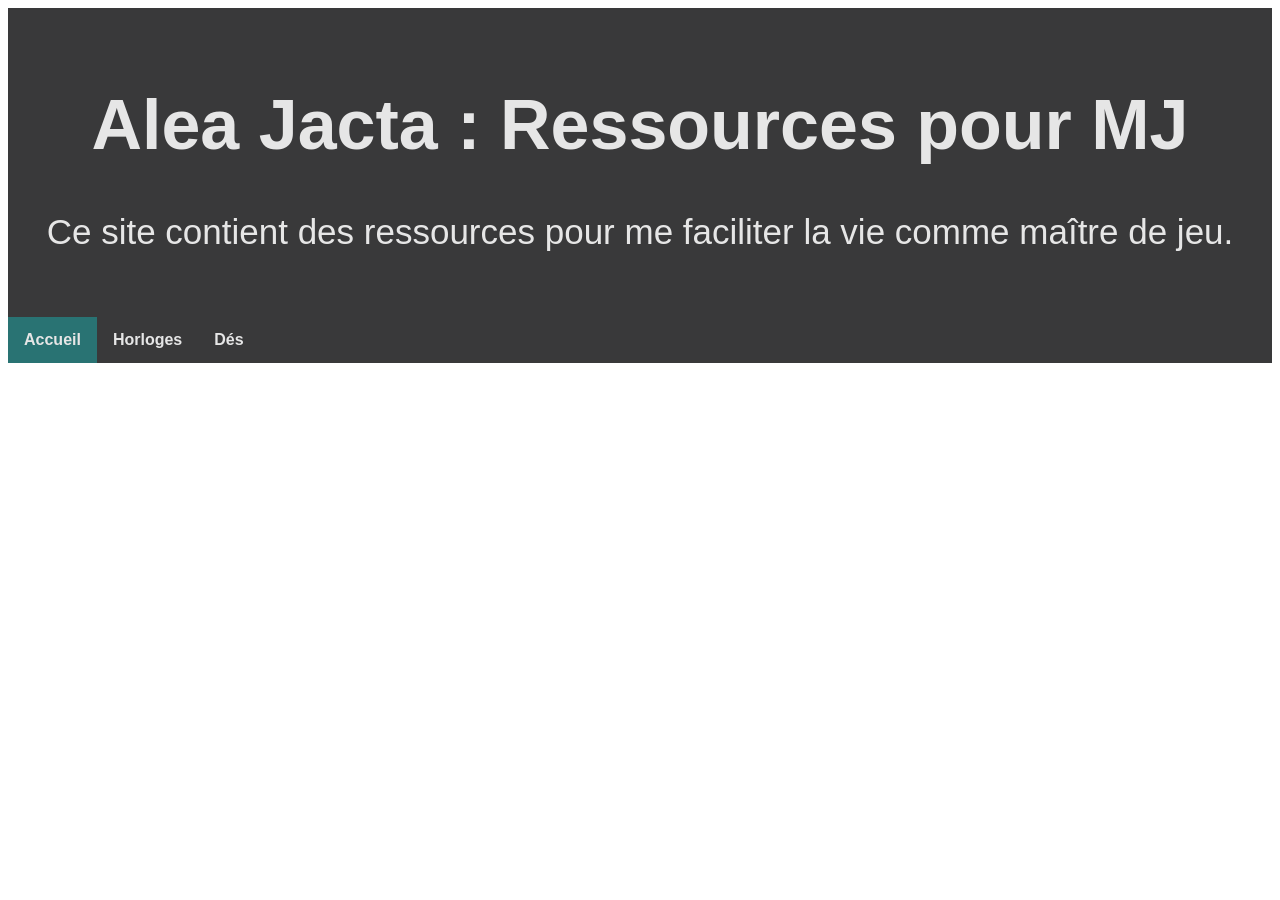
<file: index.html>
<!DOCTYPE html>
<html lang="fr">
  <head>
    <title>Alea Jacta : Ressources pour MJ</title>
    <meta charset="UTF-8">
    <link rel="stylesheet" href="layout_base.css">
  </head>
  <body>
    <header>
      <h1>Alea Jacta : Ressources pour MJ</h1>
      <p>Ce site contient des ressources pour me faciliter la vie comme maître de jeu.</p>
    </header>
    <nav>
      <a class="active" href="index.html">Accueil</a>
      <a href="clock_tracker.html">Horloges</a>
      <a href="dice_roller.html">Dés</a>
    </nav>
  </body>
</html>
</file>
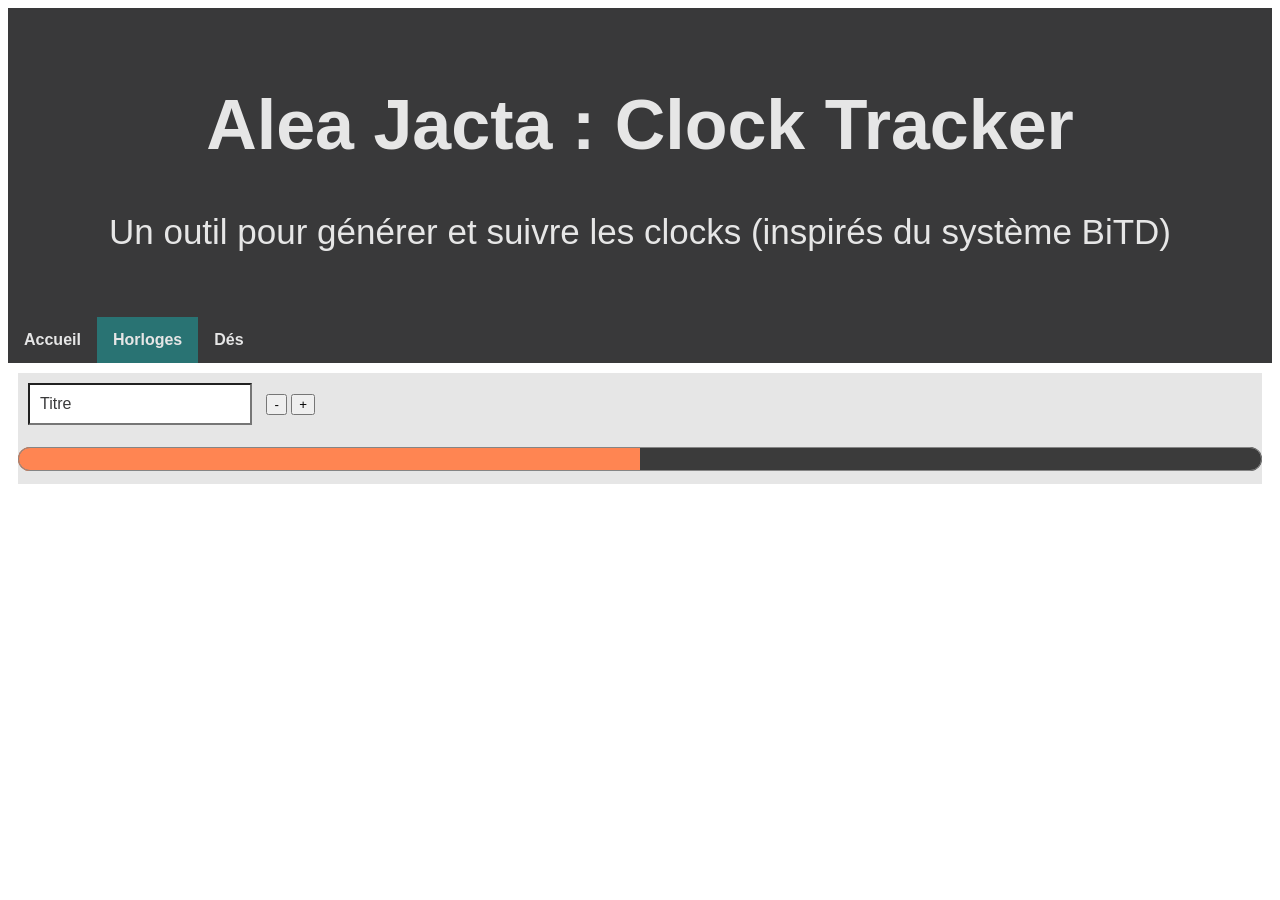
<file: clock_tracker.html>
<!DOCTYPE html>
<html lang="fr">
  <head>
    <title>Alea Jacta : Clock Tracker</title>
    <meta charset="UTF-8">
    <link rel="stylesheet" href="layout_base.css">
    <link rel="stylesheet" href="clock.css">
    <script src="clock_v2.js"></script>
  </head>
  <body>
    <header>
      <h1>Alea Jacta : Clock Tracker</h1>
      <p>Un outil pour générer et suivre les clocks (inspirés du système BiTD)</p>
    </header>
    <nav>
      <a href="index.html">Accueil</a>
      <a class="active" href="clock_tracker.html">Horloges</a>
      <a href="dice_roller.html">Dés</a>
    </nav>
    <main>
      <div class="clock">
        <input type="text" value="Titre">
        <button class="minusButton">-</button>
        <button class="plusButton">+</button>
        <progress value="2" max="4"></progress>
      </div>  
      <template>  
        <div class="clock">
          <input type="text" value="Titre">
          <button class="minusButton">-</button>
          <button class="plusButton">+</button>
          <progress value="2" max="4"></progress>
        </div>  
      </template>
    </main>
  </body>
</html>
</file>
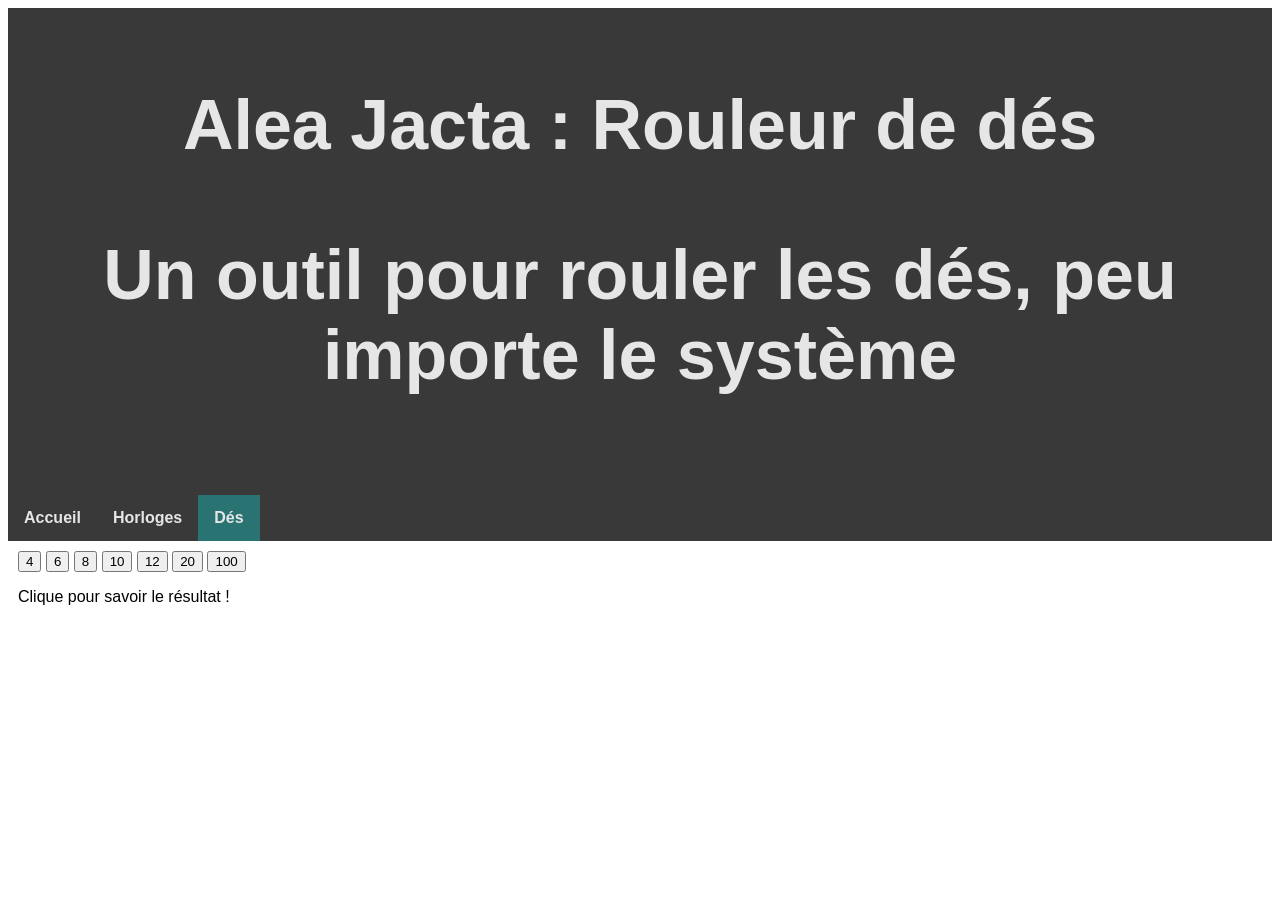
<file: dice_roller.html>
<!DOCTYPE html>
<html lang="fr">
  <head>
    <title>Alea Jacta : Rouleur de dés</title>
    <meta charset="UTF-8">
    <link rel="stylesheet" href="layout_base.css">
  </head>
  <body>
    <header>
      <h1>Alea Jacta : Rouleur de dés</title</h1>
      <p>Un outil pour rouler les dés, peu importe le système</p>
    </header>
    <nav>
      <a href="index.html">Accueil</a>
      <a href="clock_tracker.html">Horloges</a>
      <a class="active" href="dice_roller.html">Dés</a>
    </nav>
    <main>
      <input type="button" value="4" />
      <input type="button" value="6" />
      <input type="button" value="8" />
      <input type="button" value="10" />
      <input type="button" value="12" />
      <input type="button" value="20" />
      <input type="button" value="100" />
      <script src="dice_roll.js"></script>
      <p id="result">Clique pour savoir le résultat !</p>
    </main>
  </body>
</html>
</file>
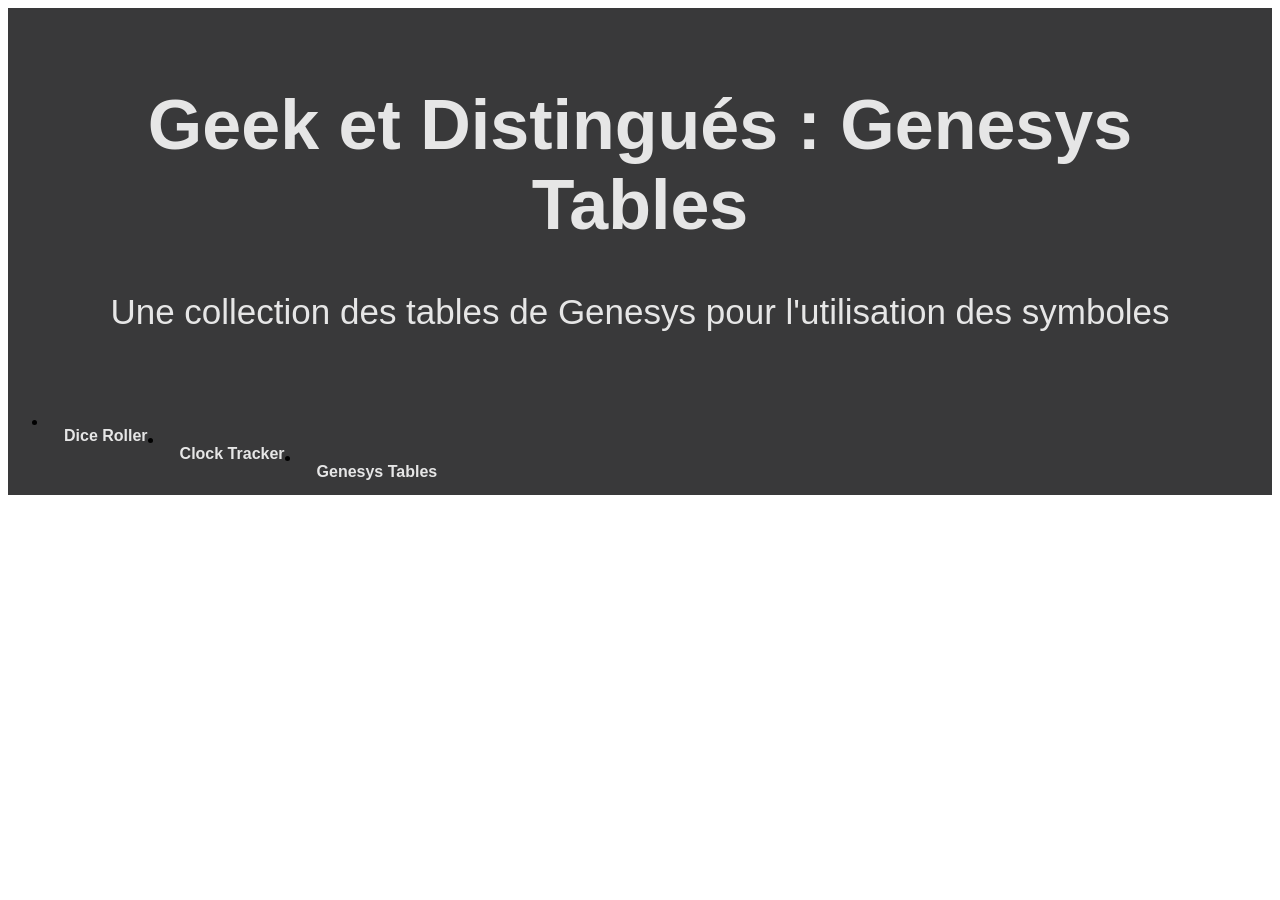
<file: genesys_tables.html>
<!DOCTYPE html>
<html lang="fr">
  <head>
    <title>Geek et Distingués : ressources pour MJ</title>
    <meta charset="UTF-8">
    <link rel="stylesheet" href="layout_base.css">
  </head>
  <body>
    <header>
      <h1>Geek et Distingués : Genesys Tables</h1>
      <p>Une collection des tables de Genesys pour l'utilisation des symboles</p>
    </header>
    <section>
      <nav>
        <ul>
          <li><a href="#">Dice Roller</a></li>
          <li><a href="#">Clock Tracker</a></li>
          <li><a href="#">Genesys Tables</a></li>
        </ul>
      </nav>
    </section>
  </body>
</html>
</file>
<file: layout_base.css>
* {
  box-sizing: border-box;
}

body {
  font-family: Arial, Helvetica, sans-serif;
}

/* Style the header */
header {
  background-color: #39393a;
  padding: 30px;
  text-align: center;
  font-size: 35px;
  color: #e6e6e6;
}

/* Top navigation */
nav {
  background-color: #39393a;
  overflow: hidden;
}

/* Style the links inside the menu */
nav a {
  float: left;
  color: #e6e6e6;
  text-align: center;
  padding: 14px 16px;
  text-decoration: none;
  font-size: 16px;
  font-weight: bold;
}

nav a:hover {
  background-color: #297373;
}


nav a.active{
  background-color: #297373;
}

main {
  padding: 10px 10px
}

/* Style the footer */
footer {
  background-color: #777;
  padding: 10px;
  text-align: center;
  color: white;
}
</file>
<file: clock.css>
* {box-sizing: border-box;}

.clock {
	width: 100%;
	background-color: #e6e6e6;
}

.clock input {
	background-color: white;
	color: #39393a;
	margin: 10px;
	padding: 10px;
	font-size: 16px;
}

progress {
	accent-color: #ff8552;
	width: 100%;
	height: 48px;
}
</file>
